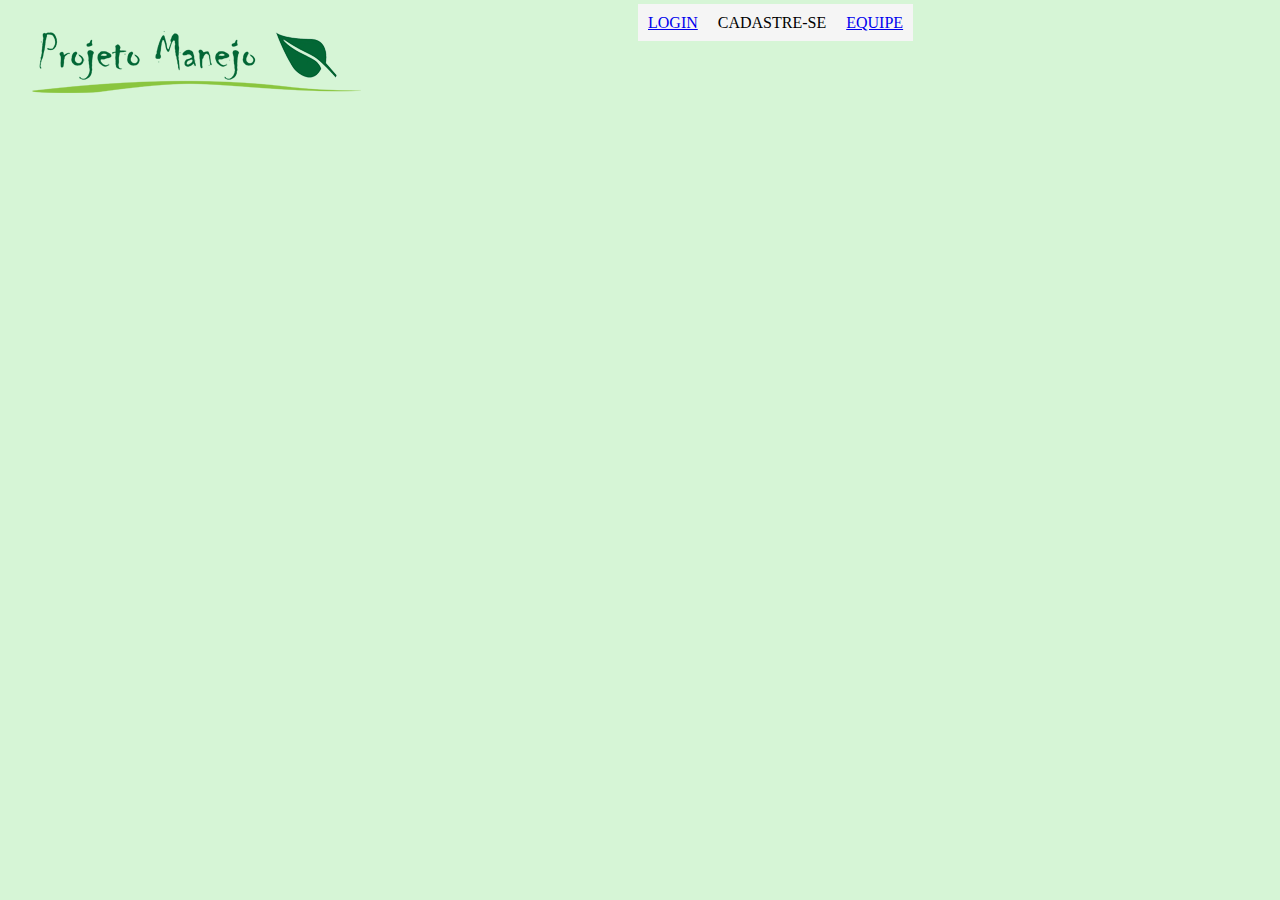
<file: HTML Manejo/index.html>
<!DOCTYPE html>
<html lang="pt-br">

<head>
    <meta charset="UTF-8">
    <title>Manejo</title>
    <link rel="stylesheet" type="text/css" href="estilos.css" />
</head>

<body>
    <br />
    <div id="interface">
        <header id="cabecalho">
            &nbsp;&nbsp;&nbsp;<img src="_referencias/_imagens/Logomarca_pequena.png" />
            <!-- <h1>Projeto Manejo</h1> -->
            
            <nav id="menu">
                <ul>
                    <li><a href="login.html">login</a></li>
                    <li>Cadastre-se</li>
                    <li><a href="equipe.html">Equipe</a></li>
                </ul>
            </nav>
            

        </header>

    </div>

</body>

</html>
</file>
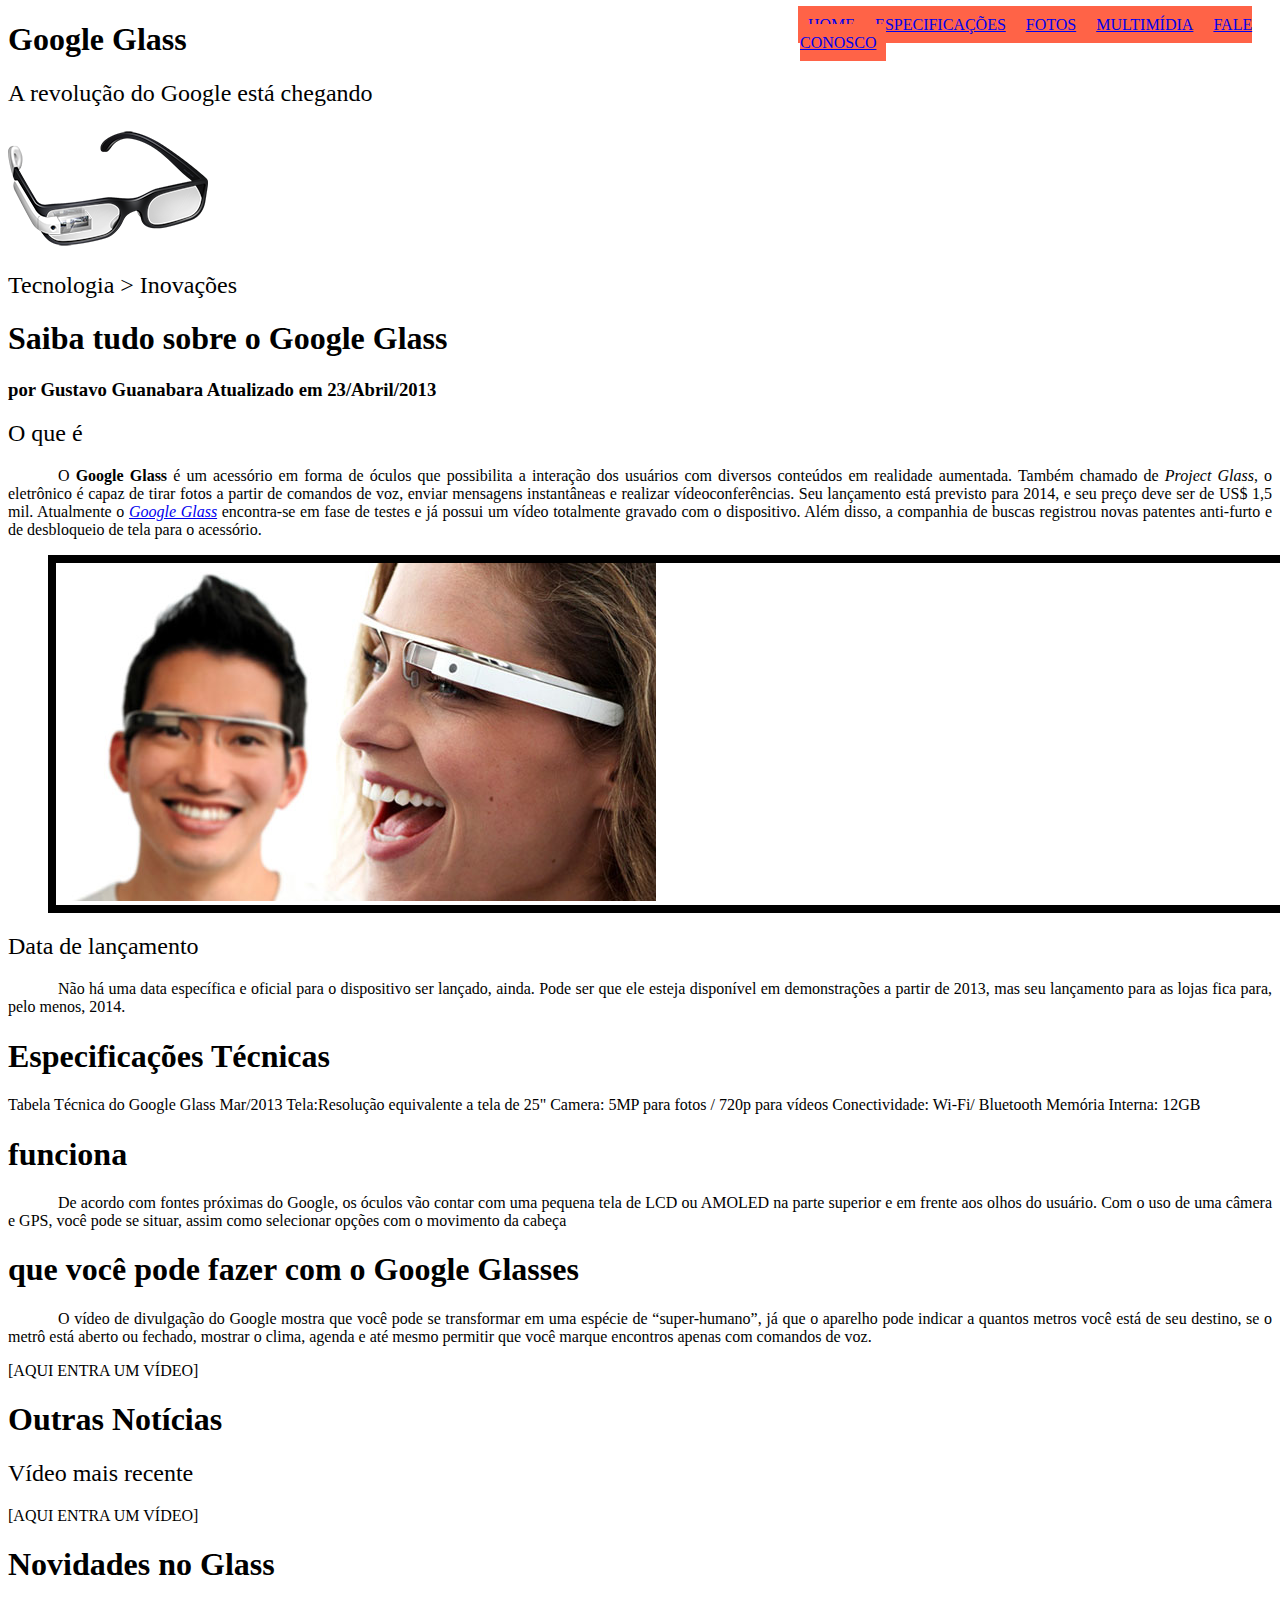
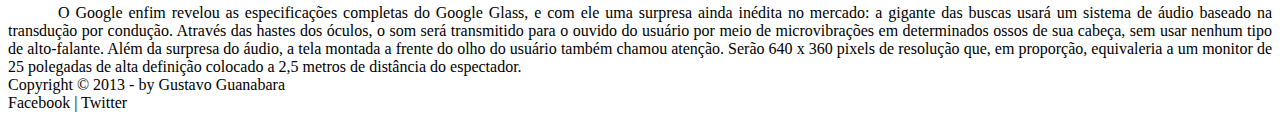
<file: curso-html5-pacote01/projeto-glass-html5/index.html>
<!DOCTYPE html>
<html lang="pt-br">

<head>
    <meta charset="UTF-8">
    <title>Tudo sobre o Google Glass</title>
    <link rel="stylesheet" href="_css/estilo.css" />
</head>

<body>
    <div id="interface">
        <header>
            <hgroup>
                <h1>Google Glass</h1>
                <h2>A revolução do Google está chegando</h2>
            </hgroup>
            <img src="_imagens/glass-oculos-preto-peq.png" />
            <!-- [FOTO DO GOOGLE GLASS PEQUENO] -->

            <nav id="menu">
                <h1>Menu Principal</h1>
                <ul type="disc">
                    <li><a href="index.html">Home</a></li>
                    <li><a href="specs.html">Especificações</a></li>
                    <li><a href="fotos.html">Fotos</a></li>
                    <li><a href="multimidia.html">Multimídia</a></li>
                    <li><a href="fale-conosco.html">Fale conosco</a></li>
                </ul>
            </nav>
        </header>
        <h2>Tecnologia > Inovações</h2>
        <h1>Saiba tudo sobre o Google Glass</h1>
        <h3>por Gustavo Guanabara
            Atualizado em 23/Abril/2013</h3>

        <h2>O que é</h2>
        <p>O <b>Google Glass</b> é um acessório em forma de óculos que possibilita a
            interação dos usuários com diversos
            conteúdos em realidade aumentada. Também chamado de <em>Project Glass</em>, o eletrônico é capaz de tirar
            fotos a partir de
            comandos de voz, enviar mensagens instantâneas e realizar vídeoconferências. Seu lançamento está previsto
            para 2014, e
            seu preço deve ser de US$ 1,5 mil. Atualmente o <a href="https://www.google.com/glass/start/"
                target="_blank"><em>Google Glass</em></a> encontra-se em fase de testes e já
            possui um vídeo
            totalmente
            gravado com o dispositivo. Além disso, a companhia de buscas registrou novas patentes anti-furto e de
            desbloqueio de
            tela para o acessório.
        </p>

        <figure class="foto-legenda1">
            <img src="_imagens/glass-quadro-homem-mulher.jpg" />
            <figcaption>
                <h2>Google Glass</h2>
                <p>Uma nova maneira de ver o mundo</p>
            </figcaption>

        </figure>



        <h2>Data de lançamento</h2>
        <p>Não há uma data específica e oficial para o dispositivo ser lançado, ainda. Pode ser que ele esteja
            disponível
            em
            demonstrações a partir de 2013, mas seu lançamento para as lojas fica para, pelo menos, 2014.</p>

        <h1>Especificações Técnicas</h1>
        Tabela Técnica do Google Glass Mar/2013

        Tela:Resolução equivalente a tela de 25"
        Camera: 5MP para fotos / 720p para vídeos
        Conectividade: Wi-Fi/ Bluetooth
        Memória Interna: 12GB

        <h1> funciona</h1>
        <p>De acordo com fontes próximas do Google, os óculos vão contar com uma pequena tela de LCD ou AMOLED na
            parte
            superior e em frente aos olhos do usuário. Com o uso de uma câmera e GPS, você pode se situar, assim
            como
            selecionar
            opções com o movimento da cabeça
        </p>
        <h1> que você pode fazer com o Google Glasses</h1>
        <p>O vídeo de divulgação do Google mostra que você pode se transformar em uma espécie de “super-<wbr/>humano”, já que
            o
            aparelho pode indicar a quantos metros você está de seu destino, se o metrô está aberto ou fechado, mostrar
            o
            clima,
            agenda e até mesmo permitir que você marque encontros apenas com comandos de voz.
        </p>
            [AQUI ENTRA UM VÍDEO]

            <h1>Outras Notícias</h1>
            <h2>Vídeo mais recente</h2>

            [AQUI ENTRA UM VÍDEO]

            <h1>Novidades no Glass</h1>
            <p>O Google enfim revelou as especificações completas do Google Glass, e com ele uma surpresa ainda
                inédita
                no
                mercado:
                a gigante das buscas usará um sistema de áudio baseado na transdução por condução. Através das
                hastes
                dos
                óculos, o
                som será transmitido para o ouvido do usuário por meio de microvibrações em determinados ossos de
                sua
                cabeça,
                sem
                usar nenhum tipo de alto-falante.

                Além da surpresa do áudio, a tela montada a frente do olho do usuário também chamou atenção. Serão
                640 x
                360
                pixels
                de resolução que, em proporção, equivaleria a um monitor de 25 polegadas de alta definição colocado
                a
                2,5
                metros
                de
                distância do espectador.

                <br />Copyright &copy; 2013 - by Gustavo Guanabara
                <br />Facebook | Twitter
            </p>
    </div>
</body>

</html>
</file>
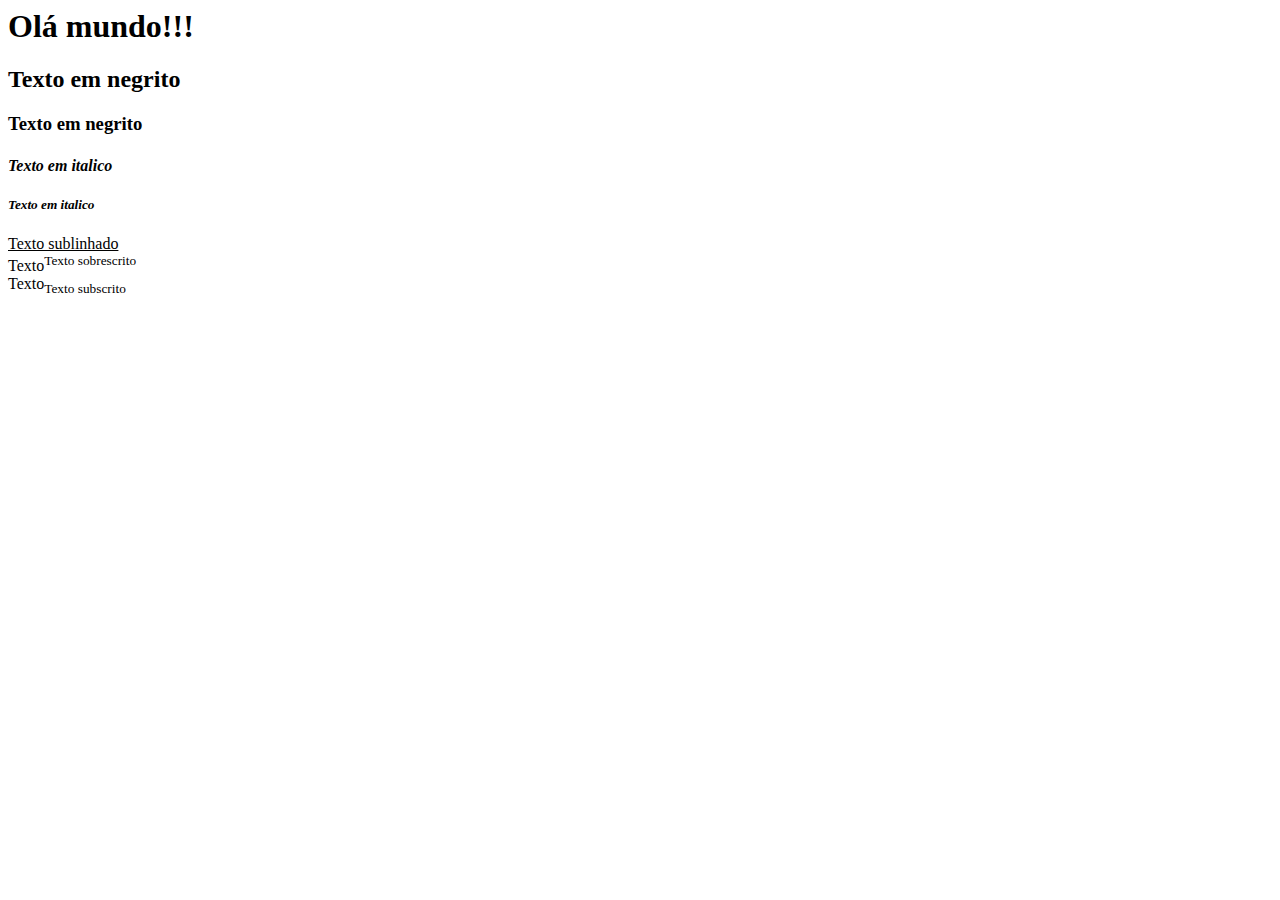
<file: UDEMY/WEB_DESIGN/index.html>
<!DOCTYPE>
<html lang="pt-br">

<head>
    <meta charset="UTF-8" />
    <title>Minha Primeira Pagina</title>
    <style>
        p {
            color: red;
        }
    </style>
</head>

<body>
    <header>
        <p>
            <h1><div>Olá mundo!!!</div></h1>
            <h2><b>Texto em negrito</b><br></h2>
            <h3><strong>Texto em negrito</strong><br></h3>
            <h4><i>Texto em italico</i><br></h4>
            <h5><em>Texto em italico</em><br></h5>
            <u>Texto sublinhado</u><br>
            Texto<sup>Texto sobrescrito</sup><br>
            Texto<sub>Texto subscrito</sub><br>

        </p>
    </header>
</body>

</html>
</file>
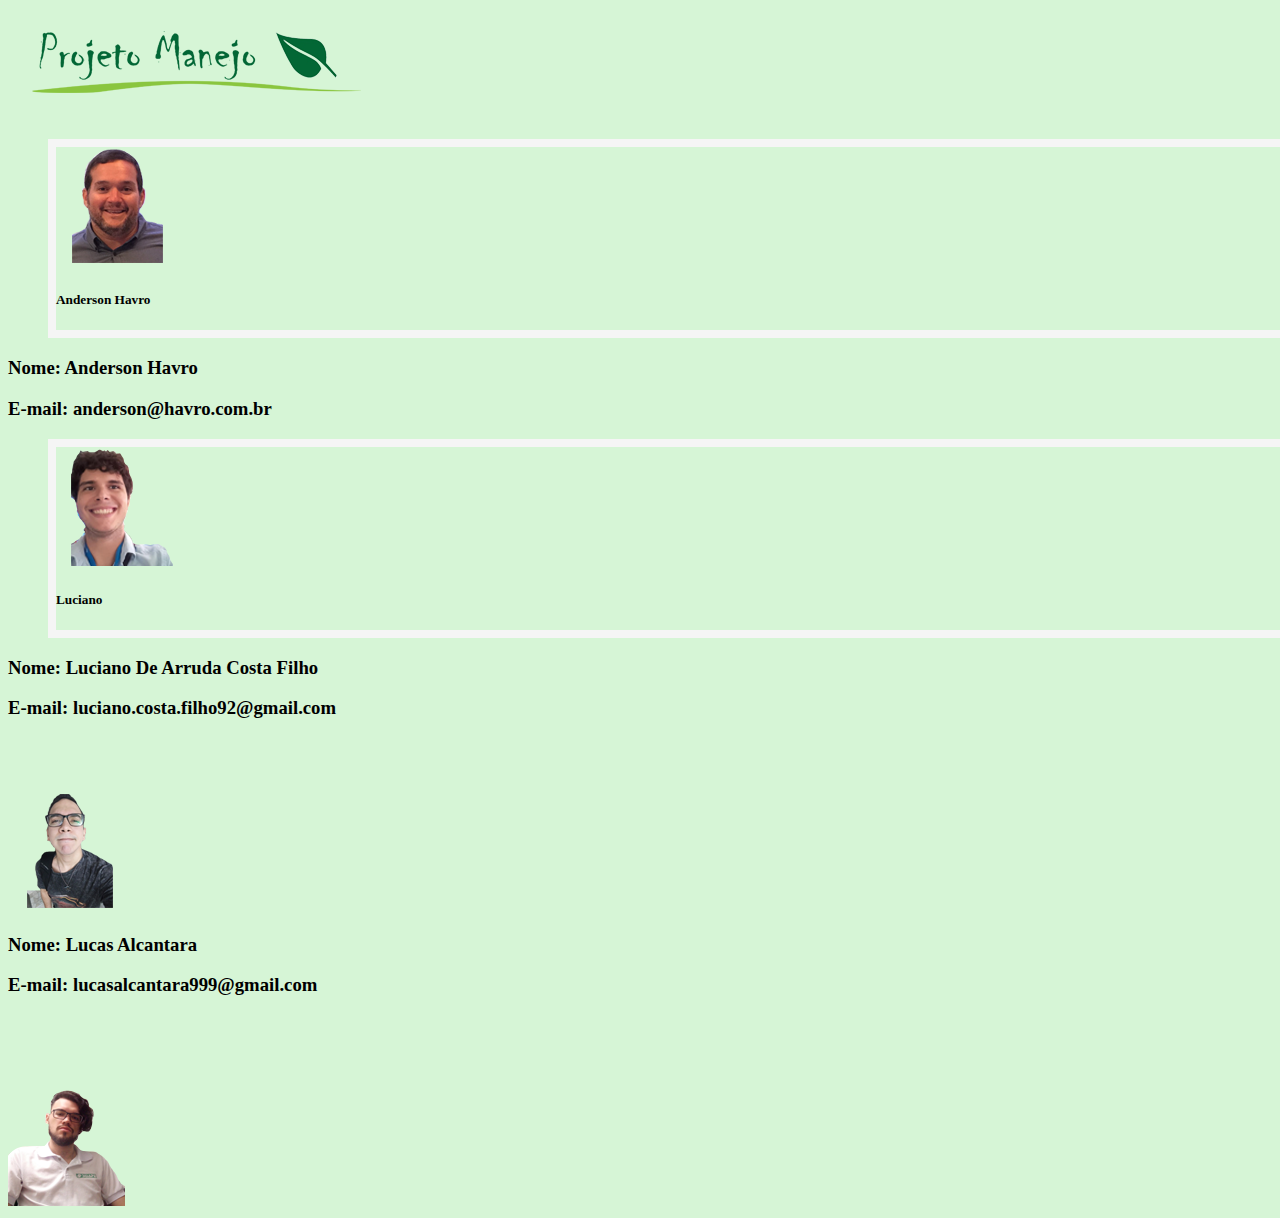
<file: HTML Manejo/equipe.html>
<!DOCTYPE html>
<html lang="pt-br">

<head>
    <meta charset="UTF-8">
    <title>Equipe</title>
    <link rel="stylesheet" type="text/css" href="estilos.css" />
</head>

<body>
    <br />
    <div id="interface">
        <header id="cabecalho">
            &nbsp;&nbsp;&nbsp;<img src="_referencias/_imagens/Logomarca_pequena.png" />
            <!-- <h1>Projeto Manejo</h1> -->
            
            <br><br>
            <figure class="foto-legenda">
                <img src="_referencias/_imagens/andersonPequeno.png"/>
                <figcaption>
                    <h5>Anderson Havro</h5>
                </figcaption>
            </figure>
            <h3>Nome: Anderson Havro</h3>
            <h3>E-mail: anderson@havro.com.br</h3>
            <figure class="foto-legenda">
                <img src="_referencias/_imagens/lucianoPequeno.png" />
                <figcaption>
                    <h5>Luciano</h5>
                </figcaption>
            </figure>
            <h3>Nome: Luciano De Arruda Costa Filho</h3>
            <h3>E-mail: luciano.costa.filho92@gmail.com</h3>
            <br><br><br>
            <img src="_referencias/_imagens/lucasPequeno.png" />
            <h3>Nome: Lucas Alcantara</h3>
            <h3>E-mail: lucasalcantara999@gmail.com</h3>
            <br><br><br><br>
            <img src="_referencias/_imagens/matheusPequeno.png" />
           
        </header>

    </div>
</body>

</html>
</file>
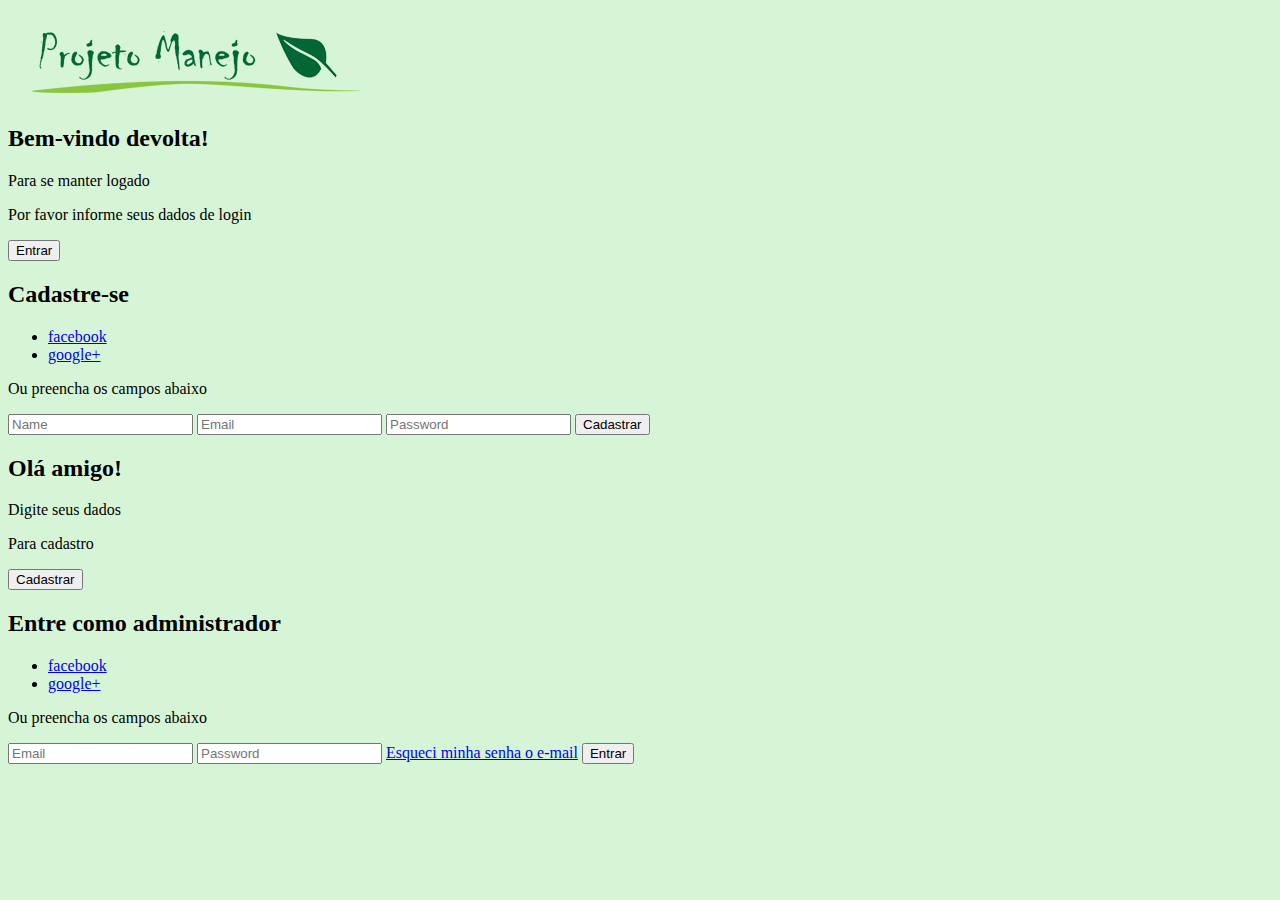
<file: HTML Manejo/login.html>
<!DOCTYPE html>
<html lang="pt-br">

<head>
    <meta charset="UTF-8">
    <title>Login</title>
    <link rel="stylesheet" type="text/css" href="estilos.css" />
</head>

<body>
    <br />
    <div id="interface">
        <header id="cabecalho">
            &nbsp;&nbsp;&nbsp;<img src="_referencias/_imagens/Logomarca_pequena.png" />
        </header>
    </div>
    <div class="container">

        <div class="first-content">

            <!--TELA DE LOGIN USUARIO-->
            <div class="firstcolum">
                <h2 class="title">Bem-vindo devolta!</h2>
                <p class="description">Para se manter logado</p>
                <p class="description">Por favor informe seus dados de login</p>
                <button>Entrar</button>
            </div>

            <!--TELA DE CADASTRO COLUNA 1-->
            <div class="secondcolum">
                <h2 class="tite">Cadastre-se</h2>
                <ul>
                    <li><a href="#">facebook</a></li>
                    <li><a href="#">google+</a></li>
                </ul>
                <p class="description">Ou preencha os campos abaixo</p>
                <form class="form">
                    <input type="text" placeholder="Name">
                    <input type="email" placeholder="Email">
                    <input type="password" placeholder="Password">
                    <button class="btn">Cadastrar</button>

                </form>
            </div>
        </div>
        <div class="second-content">
            <!--TELA DE LOGIN DESENVOLVEDOR-->
            <div class="firstcolum">
                <h2 class="title">Olá amigo!</h2>
                <p class="description">Digite seus dados</p>
                <p class="description">Para cadastro</p>
                <button>Cadastrar</button>
            </div>

            <!--TELA DE ACESSO COLUNA 2-->
            <div class="secondcolum">
                <h2 class="tite">Entre como administrador</h2>
                <ul>
                    <li><a href="#">facebook</a></li>
                    <li><a href="#">google+</a></li>
                </ul>
                <p class="description">Ou preencha os campos abaixo</p>
                <form class="form">

                    <input type="email" placeholder="Email">
                    <input type="password" placeholder="Password">
                    <a href="#">Esqueci minha senha o e-mail</a>
                    <button class="btn">Entrar</button>

                </form>
            </div>
        </div>
    </div>

    </div>
</body>

</html>
</file>
<file: HTML Manejo/estilos.css>
@charset "UTF-8";
body {
    background-color: #d6f5d6;
    color:black;
}

figure.foto-legenda {
    border: 8px solid whitesmoke;
}

figure.foto-legenda {
    width: 100%;
    height: 100%;
}

/* configuration menu */

nav#menu {
    display: block;
}

nav#menu ul {
    text-transform: uppercase;
    position: absolute;
    left: 600px;
    top: -2px;
}

nav#menu li {
    background-color: whitesmoke;
    padding: 10px;
    display: inline;
    margin: -2px;
}
</file>
<file: curso-html5-pacote01/projeto-glass-html5/_css/estilo.css>
@charset "UTF-8";
    h2 {
        text-align: left;
        text-decoration-color: blueviolet;
        font-weight: lighter;
    }

    p {
        text-align: justify;
        text-indent: 50px;
    }

    body {
        background-color: white;
        color: rgba(0, 0, 0, 1);
    }

    figure.foto-legenda1 {
        position: relative;
        border: 8px solid black;
    }

    figure.foto-legenda1 {
        width: 100%;
        height: 100%;
    }

    figure.foto-legenda1 figcaption {
        position: absolute;
        bottom: 1px;
        background-color: rgba(0, 0, 0, 0.4);
        color: white;
        padding: 10px;
        width: 100%;
        height: 100%;
        box-sizing: border-box;
        opacity: 0;
        transition: opacity 1s;
    }
    figure.foto-legenda1:hover figcaption{
        opacity: 1;
    }
    /* configurando o menu princial */
    nav#menu{
        display: block;
    }
nav#menu ul{
    
    list-style: none;
    text-transform: uppercase;
    position: absolute;
    top: 0px;
    left: 760px;
}
nav#menu li{
    display: inline;
    background-color: tomato;
    padding: 10px;
    margin: -2px;
}
nav#menu h1{
    display: none;
}
</file>
